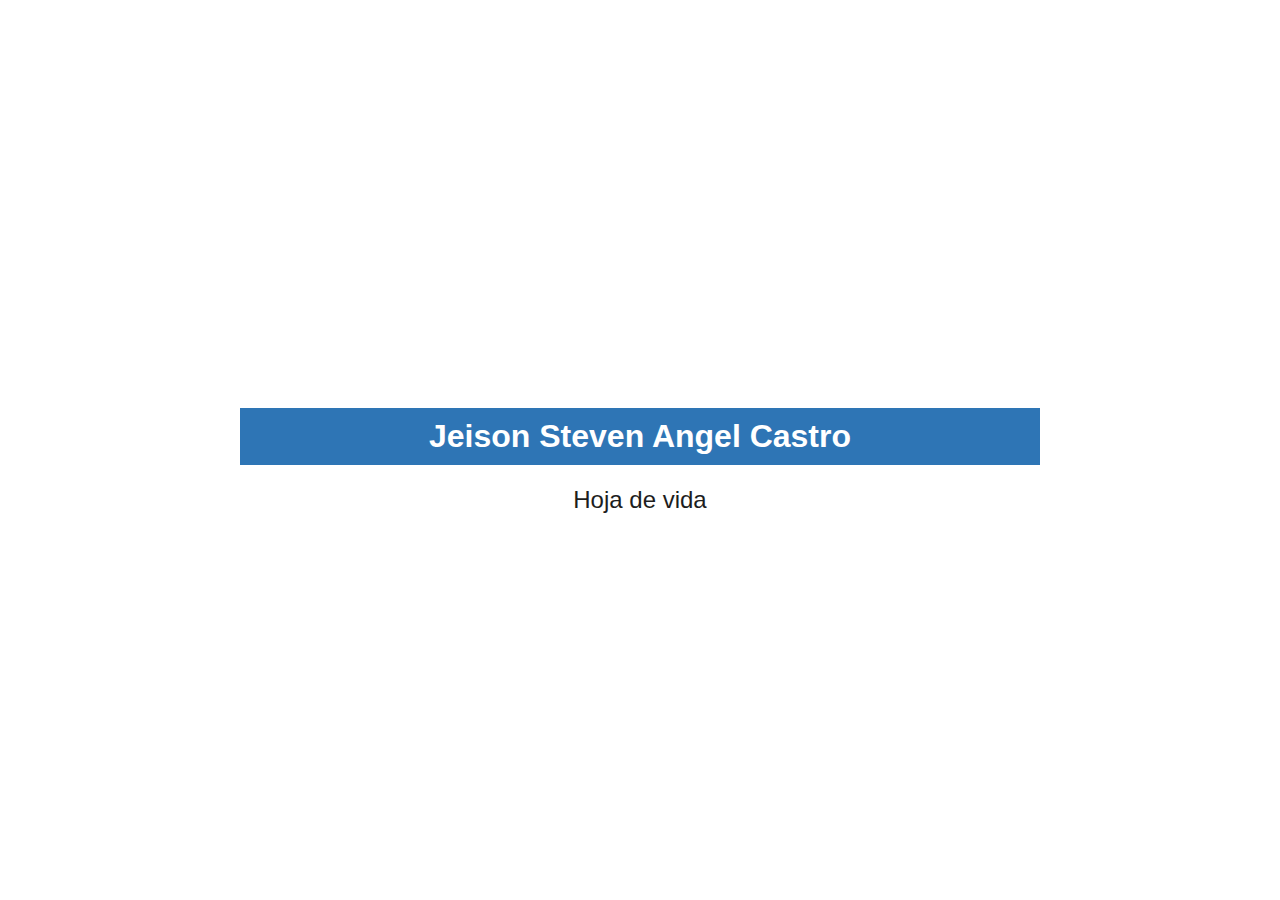
<file: index.html>
<!DOCTYPE html>
<html lang="en">

<head>
    <meta charset="UTF-8">
    <meta name="viewport" content="width=device-width, initial-scale=1.0">
    <title>Hoja de vida - Jeison Angel</title>
    <link rel="stylesheet" href="css/style.css">
</head>

<body>
    <div class="welcome_message">
        <div class="block_container ta_center">
            <h1>Jeison Steven Angel Castro</h1>
            <label>Hoja de vida</label>
        </div>
    </div>
    <div class="container">
        <div class="block_container ta_center">
            <h2 class="title_menu">¿Qué deseas saber sobre Jeison?</h2>
            <div class="menu_container">
                <a href="perfil.html" class="menu_card">
                    <img class="card_image" src="images/perfil.png" alt="Perfil" />
                    <div class="card_text">
                        <label>Perfil profesional</label>
                    </div>
                </a>
                <a href="formacion-academica.html" class="menu_card">
                    <img class="card_image" src="images/formacion-academica.png" alt="Formación académica" />
                    <div class="card_text">
                        <label>Formación académica</label>
                    </div>
                </a>
                <a href="experiencia-laboral.html" class="menu_card">
                    <img class="card_image" src="images/experiencia-laboral.png" alt="Eperiencias laboral" />
                    <div class="card_text">
                        <label>Experiencia Laboral</label>
                    </div>
                </a>
                <a href="formacion-complementaria.html" class="menu_card">
                    <img class="card_image" src="images/formacion-complementaria.png" alt="Formación complementaria" />
                    <div class="card_text">
                        <label>Formación complementaria</label>
                    </div>
                </a>
                <a href="referencias.html" class="menu_card">
                    <img class="card_image" src="images/referencias.png" alt="Referencias" />
                    <div class="card_text">
                        <label>Referencias</label>
                    </div>
                </a>
                <a href="lo-mejor-de-jeison.html" class="menu_card">
                    <img class="card_image" src="images/lo-mejor-de-jeison.png" alt="Lo mejor de Jeison" />
                    <div class="card_text">
                        <label>Lo mejor de Jeison</label>
                    </div>
                </a>
            </div>
        </div>
    </div>
    <script src="libraries/animations.js"></script>
    <script>
        disolve_up(document.getElementsByClassName("welcome_message")[0], 3, () => {
            document.getElementsByClassName("title_menu")[0].classList.add("go_down");
            let list_cards = document.getElementsByClassName("menu_card");
            for (let i = 0; i < list_cards.length; i++) {
                list_cards[i].classList.add("show");
            }
        });
    </script>
</body>

</html>
</file>
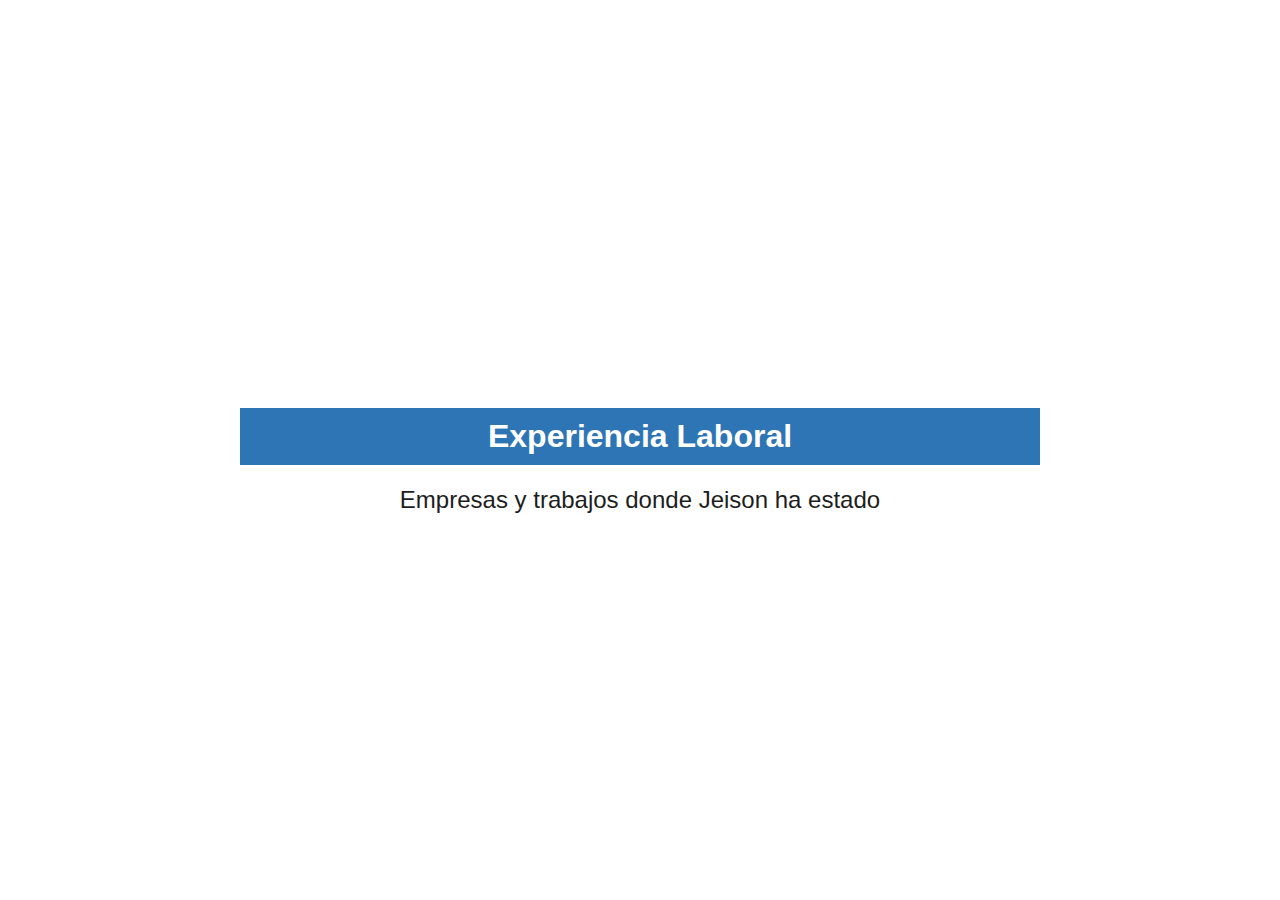
<file: experiencia-laboral.html>
<!DOCTYPE html>
<html lang="en">

<head>
    <meta charset="UTF-8">
    <meta name="viewport" content="width=device-width, initial-scale=1.0">
    <title>Experiencia laboral - Jeison Angel</title>
    <link rel="stylesheet" href="css/style.css">
</head>

<body>
    <div class="welcome_message">
        <div class="block_container ta_center">
            <h1>Experiencia Laboral</h1>
            <label>Empresas y trabajos donde Jeison ha estado</label>
        </div>
    </div>
    <script src="libraries/animations.js"></script>
    <script>
        disolve_up(document.getElementsByClassName("welcome_message")[0], 3, () => {
            // document.getElementsByClassName("title_menu")[0].classList.add("go_down");
        });
    </script>
</body>

</html>
</file>
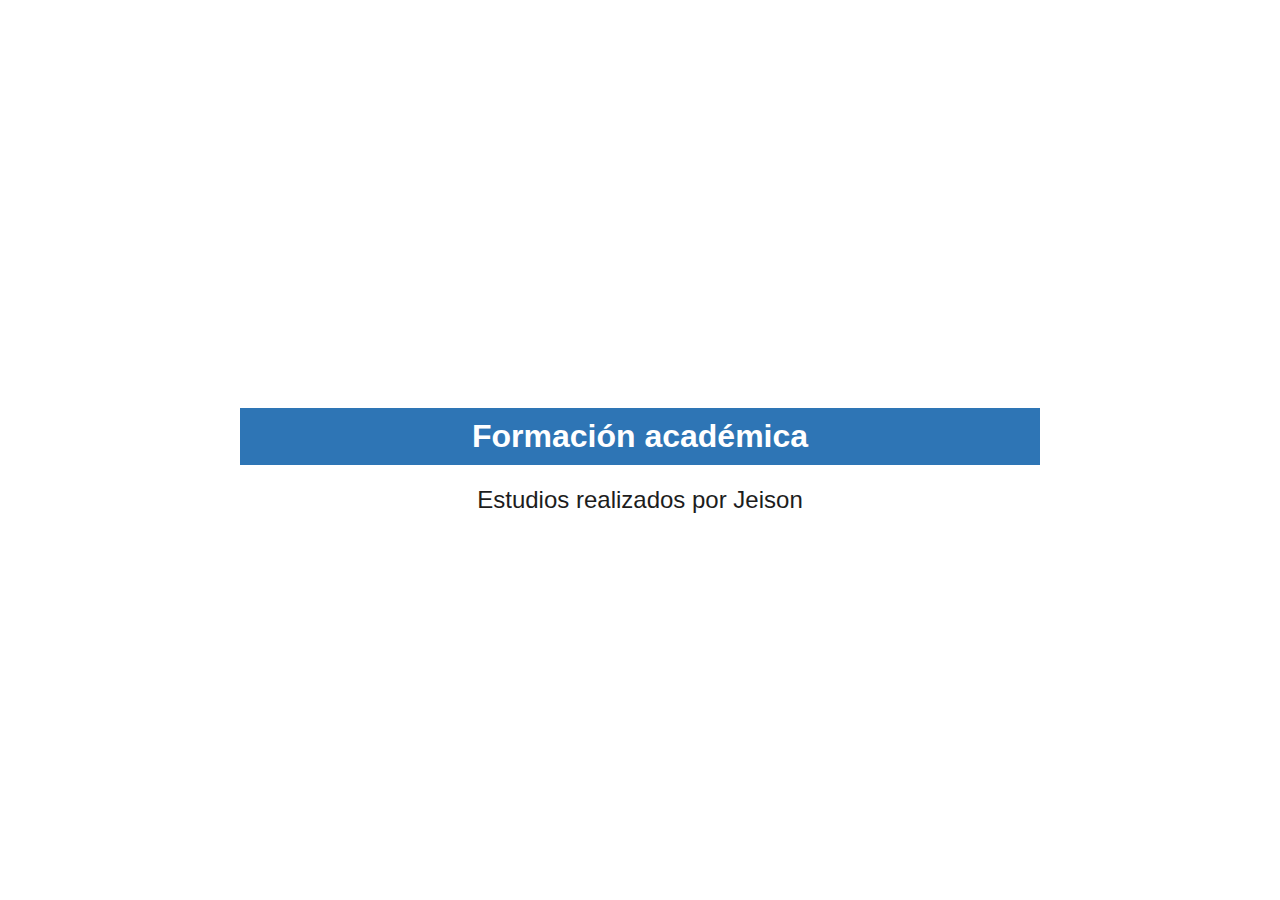
<file: formacion-academica.html>
<!DOCTYPE html>
<html lang="en">

<head>
    <meta charset="UTF-8">
    <meta name="viewport" content="width=device-width, initial-scale=1.0">
    <title>Formación académica - Jeison Angel</title>
    <link rel="stylesheet" href="css/style.css">
</head>

<body>
    <div class="welcome_message">
        <div class="block_container ta_center">
            <h1>Formación académica</h1>
            <label>Estudios realizados por Jeison</label>
        </div>
    </div>
    <div class="vertical_player">
        <div class="slider">
            <div class="study_card">
                <div class="block_container">
                    <img src="images/formacion_academica/logo_sena.png" alt="SENA" class="logo_institution">
                    <label class="career">
                        Tecnólogo en análisis y desarrollo de sistemas de información
                    </label>
                    <label class="institution">
                        Servicio Nacional De Aprendizaje (SENA)
                    </label>
                    <label class="certificated">
                        Titulado 26 de noviembre del 2019 - Bogotá, Colombia
                    </label>
                </div>
            </div>
            <div class="study_card">
                <div class="block_container">
                    <img src="images/formacion_academica/logo_sena.png" alt="SENA" class="logo_institution">
                    <label class="career">
                        Técnico en programación de software
                    </label>
                    <label class="institution">
                        Servicio Nacional De Aprendizaje (SENA)
                    </label>
                    <label class="certificated">
                        Titulado 1 de diciembre del 2017 - Bogotá, Colombia
                    </label>
                </div>
            </div>
            <div class="study_card">
                <div class="block_container">
                    <img src="images/formacion_academica/logo_itip.png" alt="ITIP" class="logo_institution">
                    <label class="career">
                        Bachiller técnico industrial - Especialidad sistemas y computación
                    </label>
                    <label class="institution">
                        Instituto Técnico Industrial Piloto
                    </label>
                    <label class="certificated">
                        Titulado 7 de diciembre del 2017 - Bogotá, Colombia
                    </label>
                </div>
            </div>
        </div>
        <i class="button button_up"></i>
        <i class="button button_down"></i>
    </div>
    <script src="libraries/animations.js"></script>
    <script>
        disolve_up(document.getElementsByClassName("welcome_message")[0], 3, () => {
            // document.getElementsByClassName("title_menu")[0].classList.add("go_down");
            state_buttons(document.getElementsByClassName("study_card").length);
            document.getElementsByClassName("button_up")[0].addEventListener("click",()=>{
                slide_vertical(0);
            });
            document.getElementsByClassName("button_down")[0].addEventListener("click",()=>{
                slide_vertical(1);
            });
        });
    </script>
</body>

</html>
</file>
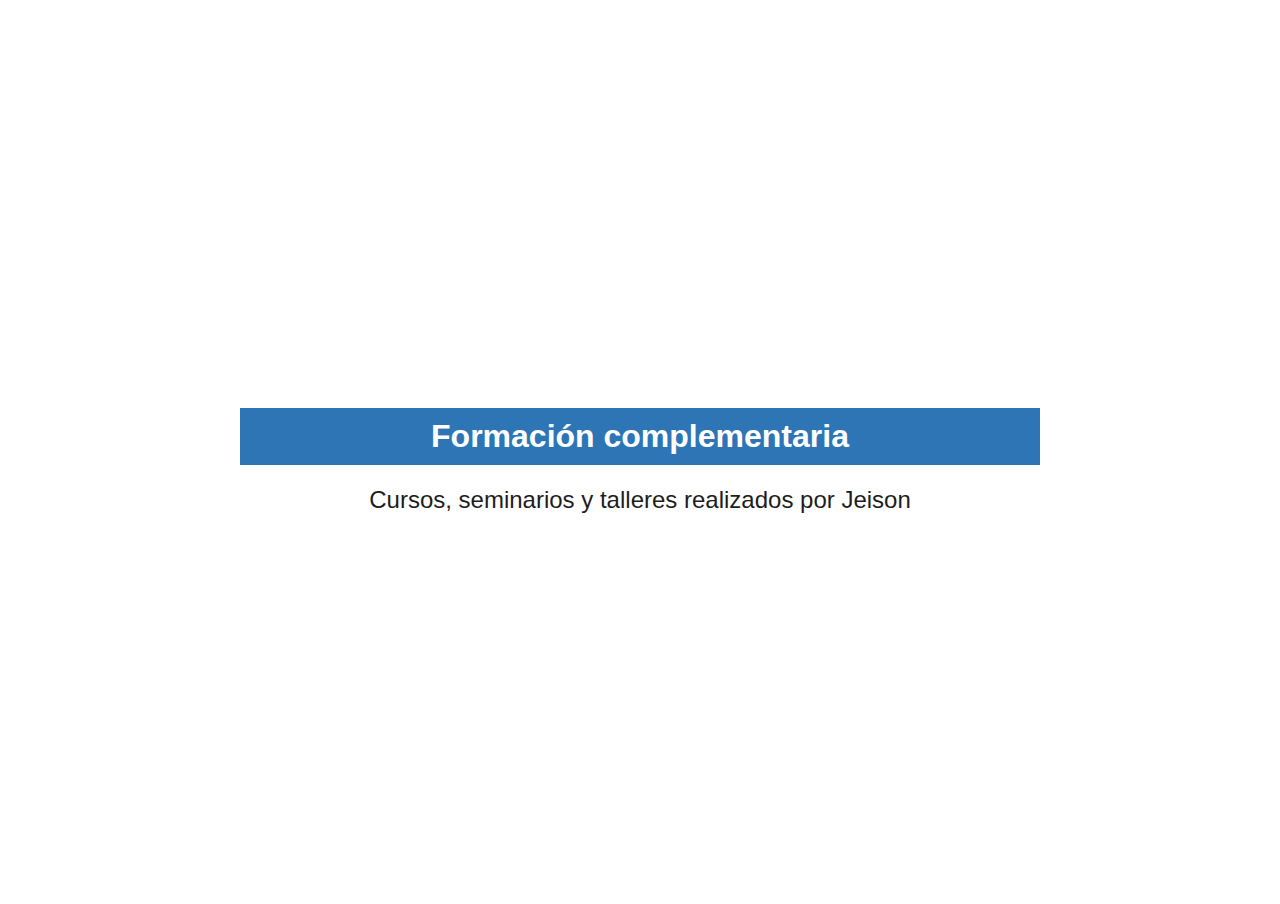
<file: formacion-complementaria.html>
<!DOCTYPE html>
<html lang="en">

<head>
    <meta charset="UTF-8">
    <meta name="viewport" content="width=device-width, initial-scale=1.0">
    <title>Formación complementaria - Jeison Angel</title>
    <link rel="stylesheet" href="css/style.css">
</head>

<body>
    <div class="container">
        <div class="welcome_message">
            <div class="block_container ta_center">
                <h1>Formación complementaria</h1>
                <label>Cursos, seminarios y talleres realizados por Jeison</label>
            </div>
        </div>
    </div>
    <script src="libraries/animations.js"></script>
    <script>
        disolve_up(document.getElementsByClassName("welcome_message")[0], 3, () => {
            // document.getElementsByClassName("title_menu")[0].classList.add("go_down");
        });
    </script>
</body>

</html>
</file>
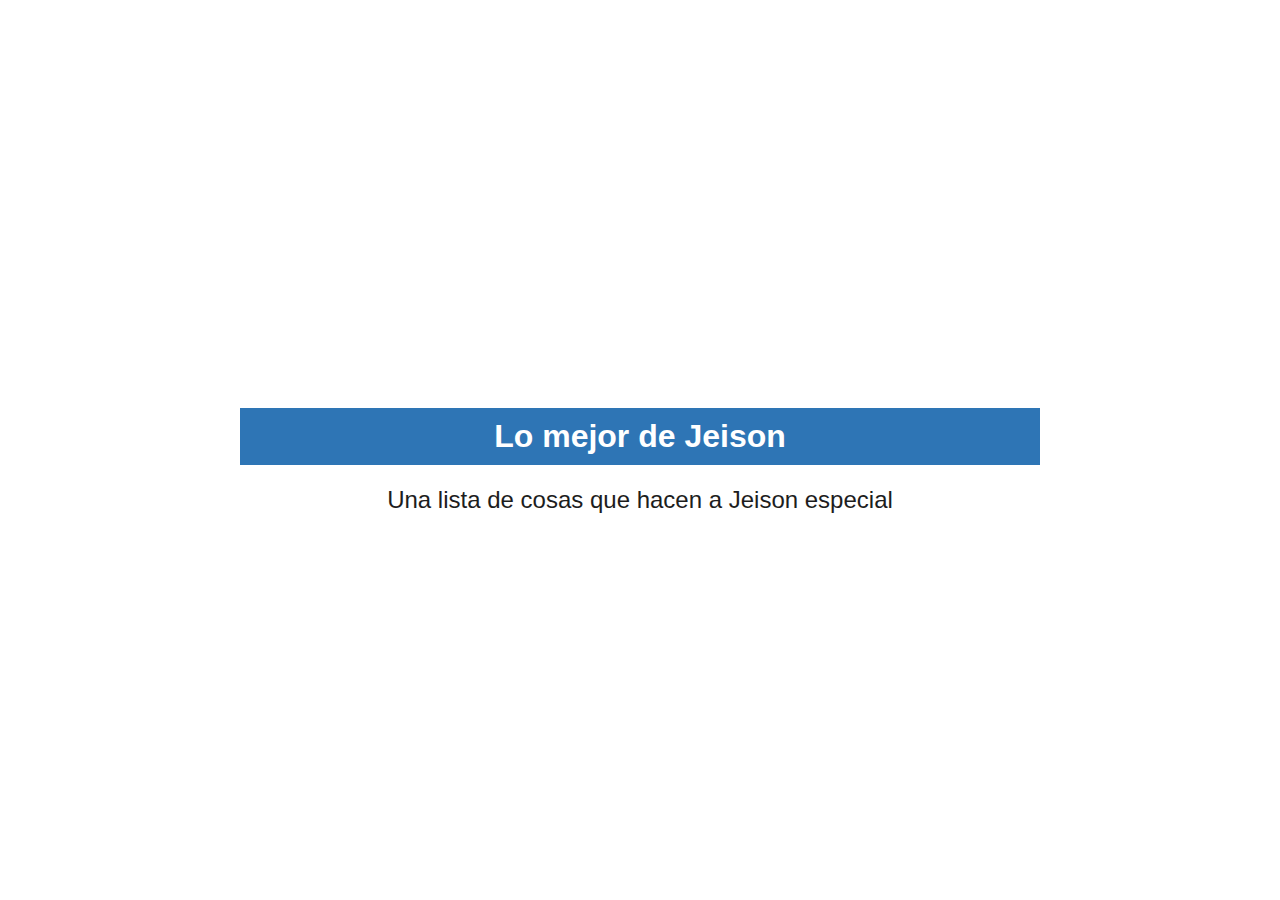
<file: lo-mejor-de-jeison.html>
<!DOCTYPE html>
<html lang="en">

<head>
    <meta charset="UTF-8">
    <meta name="viewport" content="width=device-width, initial-scale=1.0">
    <title>Lo mejor de Jeison - Jeison Angel</title>
    <link rel="stylesheet" href="css/style.css">
</head>

<body>
    <div class="welcome_message">
        <div class="block_container ta_center">
            <h1>Lo mejor de Jeison</h1>
            <label>Una lista de cosas que hacen a Jeison especial</label>
        </div>
    </div>
    <script src="libraries/animations.js"></script>
    <script>
        disolve_up(document.getElementsByClassName("welcome_message")[0], 3, () => {
            // document.getElementsByClassName("title_menu")[0].classList.add("go_down");
        });
    </script>
</body>

</html>
</file>
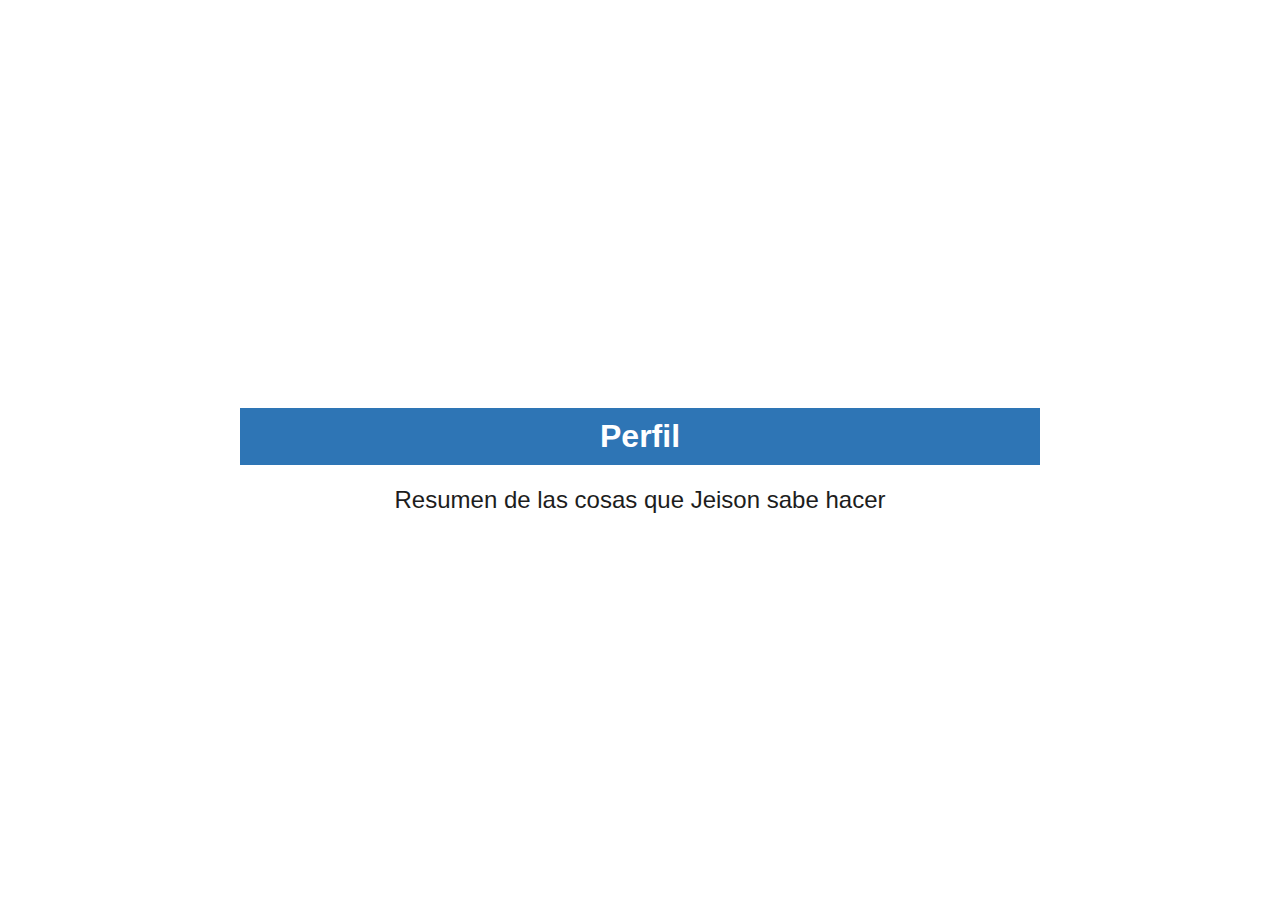
<file: perfil.html>
<!DOCTYPE html>
<html lang="en">

<head>
    <meta charset="UTF-8">
    <meta name="viewport" content="width=device-width, initial-scale=1.0">
    <title>Perfil - Jeison Angel</title>
    <link rel="stylesheet" href="css/style.css">
</head>

<body>
    <div class="welcome_message">
        <div class="block_container ta_center">
            <h1>Perfil</h1>
            <label>Resumen de las cosas que Jeison sabe hacer</label>
        </div>
    </div>
    <div class="container ta_center">
        <div class="container_resume">
            <div class="container_info">
                <div class="image">
                    <img src="images/resumen/jeison-angel.png" alt="Jeison Angel">
                </div>
                <div class="resume">
                    <h3 class="name">Jeison Steven Angel Castro</h3>
                    <div class="resume_item">
                        <label class="item_title">Edad:</label>
                        <label class="item_info">18 años</label>
                    </div>
                    <div class="resume_item">
                        <label class="item_title">Tel:</label>
                        <label class="item_info">(+57) 314 376 2190</label>
                    </div>
                    <div class="resume_item">
                        <label class="item_title">Res:</label>
                        <label class="item_info">(1) 920 1960</label>
                    </div>
                    <div class="resume_item">
                        <label class="item_title">Email:</label>
                        <label class="item_info">jestean347@gmail.com</label>
                    </div>
                </div>
            </div>
            <h3 class="subtitle_bw">Perfil profesional</h3>
            <p class="profile">
                Desarrollador con más de un año de experiencia en el sector de tecnología, desarrollando
                funciones como la creación de sitios web, desarrollo de software según requerimientos y la aplicación de
                pruebas para asegurar la calidad. Muy buen manejo de herramientas tecnológicas, lenguajes de
                programación, bases de datos y sistemas de versionamiento. Habilidades en la resolución de problemas
                aplicando la lógica de programación, metodologías ágiles y
                herramientas virtuales.
            </p>
            <h3 class="subtitle_bw">Conocimientos</h3>
            <div class="container_knowledges">
                <div class="slider_knowledges" id="slider_knowledges">
                    <div class="knowledge_card">
                        <div class="container_icon">
                            <img src="images/resumen/javascript.png" alt="JavaScript" class="card_icon">
                        </div>
                        <div class="card_info">
                            <label class="info_title">JavaScript</label>
                        </div>
                    </div>
                    <div class="knowledge_card">
                        <div class="container_icon">
                            <img src="images/resumen/php.png" alt="PHP" class="card_icon">
                        </div>
                        <div class="card_info">
                            <label class="info_title">PHP</label>
                        </div>
                    </div>
                    <div class="knowledge_card">
                        <div class="container_icon">
                            <img src="images/resumen/python.png" alt="Python" class="card_icon">
                        </div>
                        <div class="card_info">
                            <label class="info_title">Python</label>
                        </div>
                    </div>
                    <div class="knowledge_card">
                        <div class="container_icon">
                            <img src="images/resumen/photoshop.png" alt="Photoshop" class="card_icon">
                        </div>
                        <div class="card_info">
                            <label class="info_title">Photoshop</label>
                        </div>
                    </div>
                    <div class="knowledge_card">
                        <div class="container_icon">
                            <img src="images/resumen/git.png" alt="GIT" class="card_icon">
                        </div>
                        <div class="card_info">
                            <label class="info_title">GIT</label>
                        </div>
                    </div>
                    <div class="knowledge_card">
                        <div class="container_icon">
                            <img src="images/resumen/arduino.png" alt="Arduino" class="card_icon">
                        </div>
                        <div class="card_info">
                            <label class="info_title">Arduino</label>
                        </div>
                    </div>
                    <div class="knowledge_card">
                        <div class="container_icon">
                            <img src="images/resumen/mysql.png" alt="MySQL" class="card_icon">
                        </div>
                        <div class="card_info">
                            <label class="info_title">MySQL</label>
                        </div>
                    </div>
                    <div class="knowledge_card">
                        <div class="container_icon">
                            <img src="images/resumen/java.png" alt="Java" class="card_icon">
                        </div>
                        <div class="card_info">
                            <label class="info_title">Java</label>
                        </div>
                    </div>
                    <div class="knowledge_card">
                        <div class="container_icon">
                            <img src="images/resumen/c.png" alt="C#" class="card_icon">
                        </div>
                        <div class="card_info">
                            <label class="info_title">C#</label>
                        </div>
                    </div>
                    <div class="knowledge_card">
                        <div class="container_icon">
                            <img src="images/resumen/html.png" alt="HTML5" class="card_icon">
                        </div>
                        <div class="card_info">
                            <label class="info_title">HTML5</label>
                        </div>
                    </div>
                    <div class="knowledge_card">
                        <div class="container_icon">
                            <img src="images/resumen/css.png" alt="CSS3" class="card_icon">
                        </div>
                        <div class="card_info">
                            <label class="info_title">CSS3</label>
                        </div>
                    </div>
                </div>
            </div>
        </div>
    </div>
    <script src="libraries/animations.js"></script>
    <script>
        disolve_up(document.getElementsByClassName("welcome_message")[0], 3, () => {
            document.getElementsByClassName("container_info")[0].classList.add("go_down");
            setInterval(slider_knowledges, 3000);
        });
    </script>
</body>

</html>
</file>
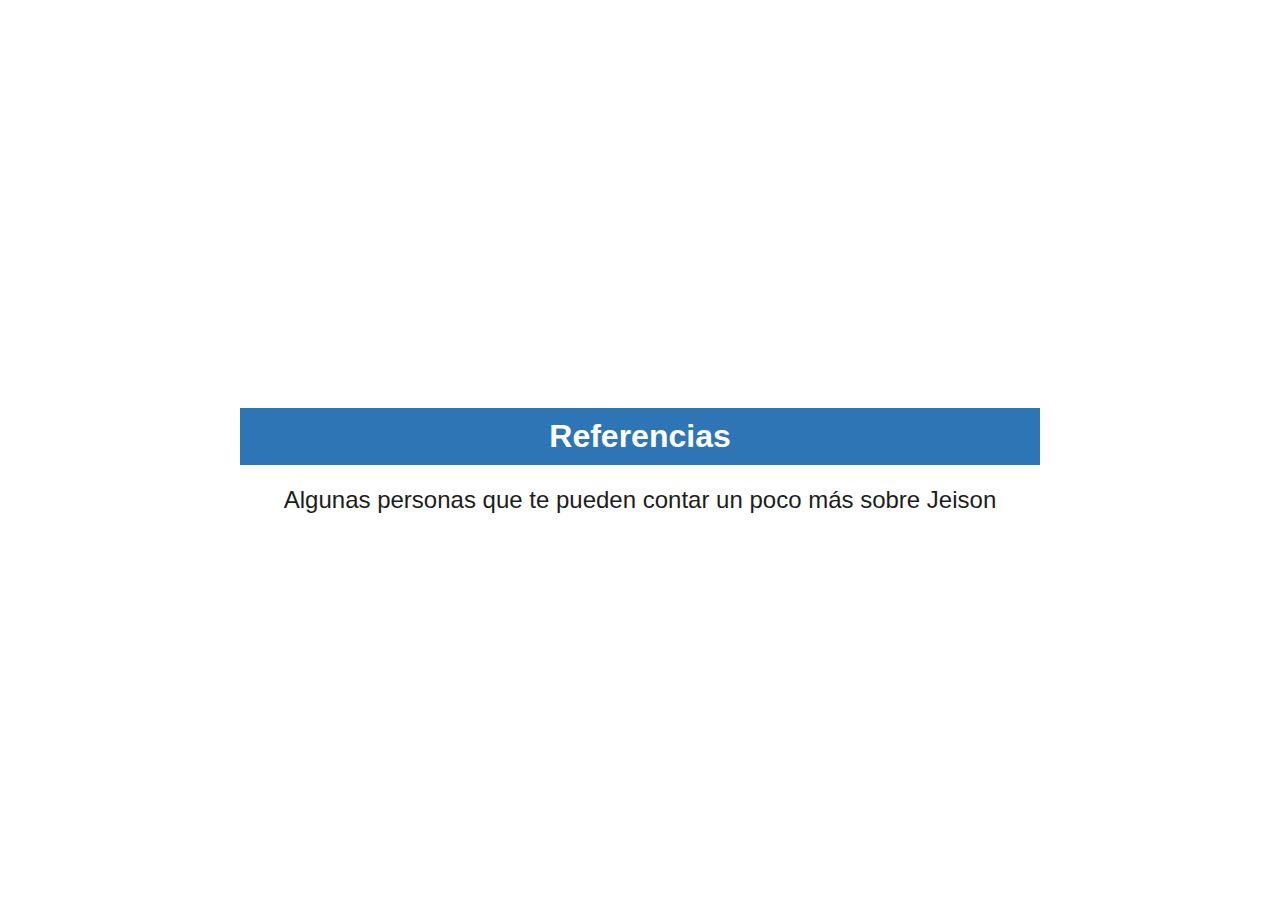
<file: referencias.html>
<!DOCTYPE html>
<html lang="en">

<head>
    <meta charset="UTF-8">
    <meta name="viewport" content="width=device-width, initial-scale=1.0">
    <title>Referencias - Jeison Angel</title>
    <link rel="stylesheet" href="css/style.css">
</head>

<body>
    <div class="container">
        <div class="welcome_message">
            <div class="block_container ta_center">
                <h1>Referencias</h1>
                <label>Algunas personas que te pueden contar un poco más sobre Jeison</label>
            </div>
        </div>
    </div>
    <script src="libraries/animations.js"></script>
    <script>
        disolve_up(document.getElementsByClassName("welcome_message")[0], 3, () => {
            // document.getElementsByClassName("title_menu")[0].classList.add("go_down");
        });
    </script>
</body>

</html>
</file>
<file: css/style.css>
html{margin:0;padding:0;scroll-behavior:smooth}
body{margin:0;padding:0;position:relative}
body *{font-family:Arial,Helvetica,sans-serif;transition:.5s;color:#1d1d1d}
.container{display:inline-block;width:100%;min-height:100vh}
.welcome_message{display:flex;width:100vw;height:100vh;align-items:center;background-color:#fff;position:absolute;z-index:3}
.welcome_message h1{text-align:center;display:inline-block;width:800px;padding:10px 0;font-size:32px;animation:go_down .5s ease-in-out;color:#fff;background-color:#2e75b5}
.welcome_message label{text-align:center;width:100%;display:inline-block;font-size:24px;animation:go_up .7s ease-in-out}
.block_container{width:100%;display:inline-block}
.ta_center{text-align:center}
.title_menu{display:inline-block;width:100%;text-align:center;color:#2e75b5;margin:30px 0 20px}
.menu_container{display:inline-block;width:80%;margin:10px auto;height:auto}
.menu_container .menu_card{display:inline-block;width:300px;margin:10px 15px;height:250px;overflow:hidden;-webkit-box-shadow:0 4px 6px -2px rgba(0,0,0,.75);-moz-box-shadow:0 4px 6px -2px rgba(0,0,0,.75);box-shadow:0 4px 6px -2px rgba(0,0,0,.75);border-radius:8px;text-decoration:none}
.menu_container .menu_card:hover{transform:scale(1.05);-webkit-box-shadow:0 4px 10px -2px rgba(0,0,0,.75);-moz-box-shadow:0 4px 10px -2px rgba(0,0,0,.75);box-shadow:0 4px 10px -2px rgba(0,0,0,.75)}
.menu_container .menu_card .card_image{display:flex;width:100%;height:200px;margin:0}
.menu_container .menu_card .card_text{display:flex;width:100%;height:50px;align-items:center;margin:0}
.menu_container .menu_card .card_text label{display:inline-block;width:100%;text-align:center;font-size:18px;cursor:pointer;font-weight:700}
.go_down{animation:go_down .5s ease-in-out}
.go_up{animation:go_up .5s ease-in-out}
.show{animation:show .5s ease-in-out}
@keyframes go_down{
from{transform:translateY(-40px);opacity:0}
to{transform:translateY(0);opacity:1}
}
@keyframes go_up{
from{transform:translateY(40px);opacity:0}
to{transform:translateY(0);opacity:1}
}
@keyframes show{
from{transform:scale(0);opacity:0}
to{transform:scale(1);opacity:1}
}
.container_resume{display:inline-block;width:1000px;margin:auto}
.container_info .image{width:150px;height:180px;float:left;display:block}
.container_info{display:inline-block;width:60%;padding:15px 2%;margin:15px auto;background-color:#2e75b5;border-radius:10px}
.container_info .resume{width:calc(95% - 150px);color:#fff;text-align:left;padding:0 1% 0 3%;display:block;float:left}
.container_info .resume .name{display:inline-block;width:100%;margin:0;padding:0 0 15px;font-size:26px;color:#fff}
.container_info .resume .resume_item{display:inline-block;width:100%}
.container_info .resume .resume_item *{font-size:18px}
.container_info .resume .resume_item .item_title{display:block;float:left;font-weight:700;margin-right:10px;color:#fff}
.container_info .resume .resume_item .item_info{display:block;float:left;color:#fff}
.subtitle_bw{text-align:left;display:inline-block;width:96%;padding:10px 2%;font-size:20px;color:#fff;background-color:#2e75b5;text-transform:uppercase}
.profile{display:inline-block;width:98%;padding:10px 1%;text-align:justify}
.container_knowledges{display:inline-block;width:100%;padding:5px 0;margin:0;overflow:hidden}
.container_knowledges .slider_knowledges{width:5000px}
.container_knowledges .knowledge_card{display:block;float:left;display:block;width:96px;height:130px;padding:0 35.3333333333px}
.container_knowledges .knowledge_card .container_icon{width:100%;text-align:center;display:inline-block}
.container_knowledges .knowledge_card .container_icon .card_icon{width:96px;height:96px}
.container_knowledges .knowledge_card .card_info{display:inline-block;width:100%;height:30px}
.container_knowledges .knowledge_card .card_info .info_title{display:inline-block;width:100%;font-weight:700;margin:5px 0;font-size:16px;text-transform:capitalize}
.vertical_player{width:100vw;height:100vh;overflow:hidden;position:relative;display:flex;align-items:center}
.vertical_player .slider{width:800px;height:80vh;width:100%}
.vertical_player .study_card{width:100%;height:100%;display:flex;align-items:center}
.vertical_player .study_card .logo_institution{display:block;margin:0 auto 15px;width:150px;height:150px}
.vertical_player .study_card .career{display:block;width:60%;text-align:center;font-size:30px;margin:0 auto 15px;font-weight:700;color:#2e75b5}
.vertical_player .study_card .institution{display:block;width:60%;font-size:20px;text-align:center;margin:0 auto 10px;font-weight:600;text-transform:capitalize}
.vertical_player .study_card .certificated{display:block;width:60%;font-size:20px;text-align:center;margin:auto}
.vertical_player .button{background-color:#dfdfdfa8;position:absolute;display:block;width:10vw;height:5vh;min-height:20px;background-size:30px 15px;background-repeat:no-repeat;background-position:center;cursor:pointer;-webkit-box-shadow:0 0 22px -14px rgba(0,0,0,.75);-moz-box-shadow:0 0 22px -14px rgba(0,0,0,.75);box-shadow:0 0 22px -14px rgba(0,0,0,.75)}
.vertical_player .button_up{top:0;left:45vw;margin-top:2.5vh;border-radius:8px 8px 0 0;background-image:url(../images/resources/icon_up.png)}
.vertical_player .button_down{bottom:0;left:45vw;margin-bottom:2.5vh;border-radius:0 0 8px 8px;background-image:url(../images/resources/icon_down.png)}
</file>
